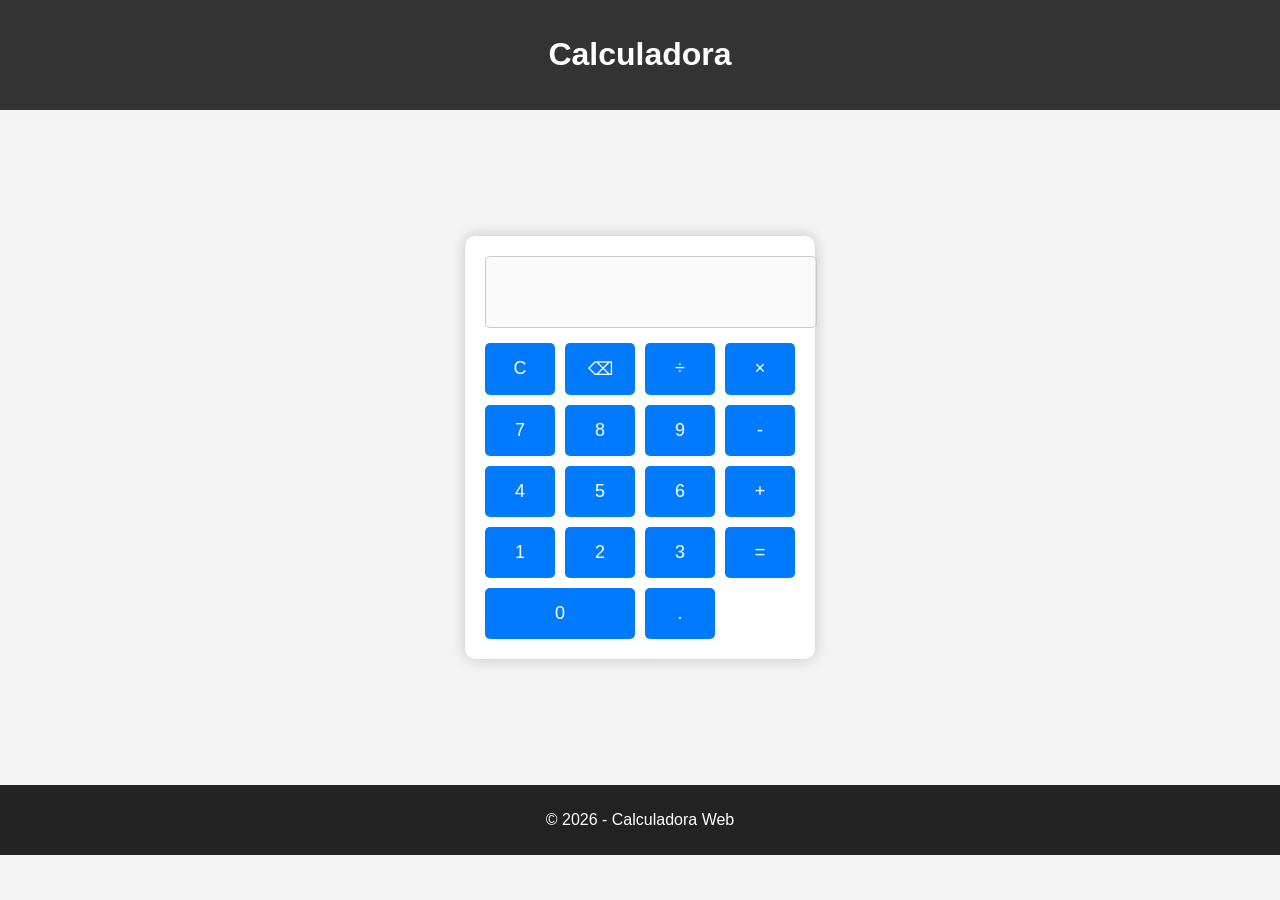
<file: index.html>
<!DOCTYPE html>
<html lang="es">
<head>
    <meta charset="UTF-8">
    <title>Calculadora</title>
    <link rel="stylesheet" href="style.css">
</head>

<body>

    <header>
        <h1>Calculadora</h1>
    </header>

    <main>
        <div class="calculator">
            <input type="text" id="display" disabled>

            <div class="buttons">
                <button onclick="clearDisplay()">C</button>
                <button onclick="deleteLast()">⌫</button>
                <button onclick="append('/')">÷</button>
                <button onclick="append('*')">×</button>

                <button onclick="append('7')">7</button>
                <button onclick="append('8')">8</button>
                <button onclick="append('9')">9</button>
                <button onclick="append('-')">-</button>

                <button onclick="append('4')">4</button>
                <button onclick="append('5')">5</button>
                <button onclick="append('6')">6</button>
                <button onclick="append('+')">+</button>

                <button onclick="append('1')">1</button>
                <button onclick="append('2')">2</button>
                <button onclick="append('3')">3</button>
                <button onclick="calculate()">=</button>

                <button onclick="append('0')" class="zero">0</button>
                <button onclick="append('.')">.</button>
            </div>
        </div>
    </main>

    <footer>
        <p>© 2026 - Calculadora Web</p>
    </footer>

    <script src="app.js"></script>
</body>
</html>
</file>
<file: style.css>
body {
    margin: 0;
    font-family: Arial, sans-serif;
    background-color: #f4f4f4;
}

header {
    background-color: #333;
    color: white;
    padding: 15px;
    text-align: center;
}

main {
    display: flex;
    justify-content: center;
    align-items: center;
    height: 75vh;
}

.calculator {
    background: white;
    padding: 20px;
    border-radius: 10px;
    box-shadow: 0 0 15px rgba(0,0,0,0.2);
}

#display {
    width: 100%;
    height: 50px;
    font-size: 22px;
    margin-bottom: 15px;
    text-align: right;
    padding: 10px;
    border: 1px solid #ccc;
    border-radius: 5px;
}

.buttons {
    display: grid;
    grid-template-columns: repeat(4, 70px);
    gap: 10px;
    justify-content: center;
}

button {
    padding: 15px;
    font-size: 18px;
    border: none;
    border-radius: 5px;
    background-color: #007BFF;
    color: white;
    cursor: pointer;
}

button:hover {
    background-color: #0056b3;
}

.zero {
    grid-column: span 2;
}

footer {
    text-align: center;
    padding: 10px;
    background: #222;
    color: white;
}
</file>
